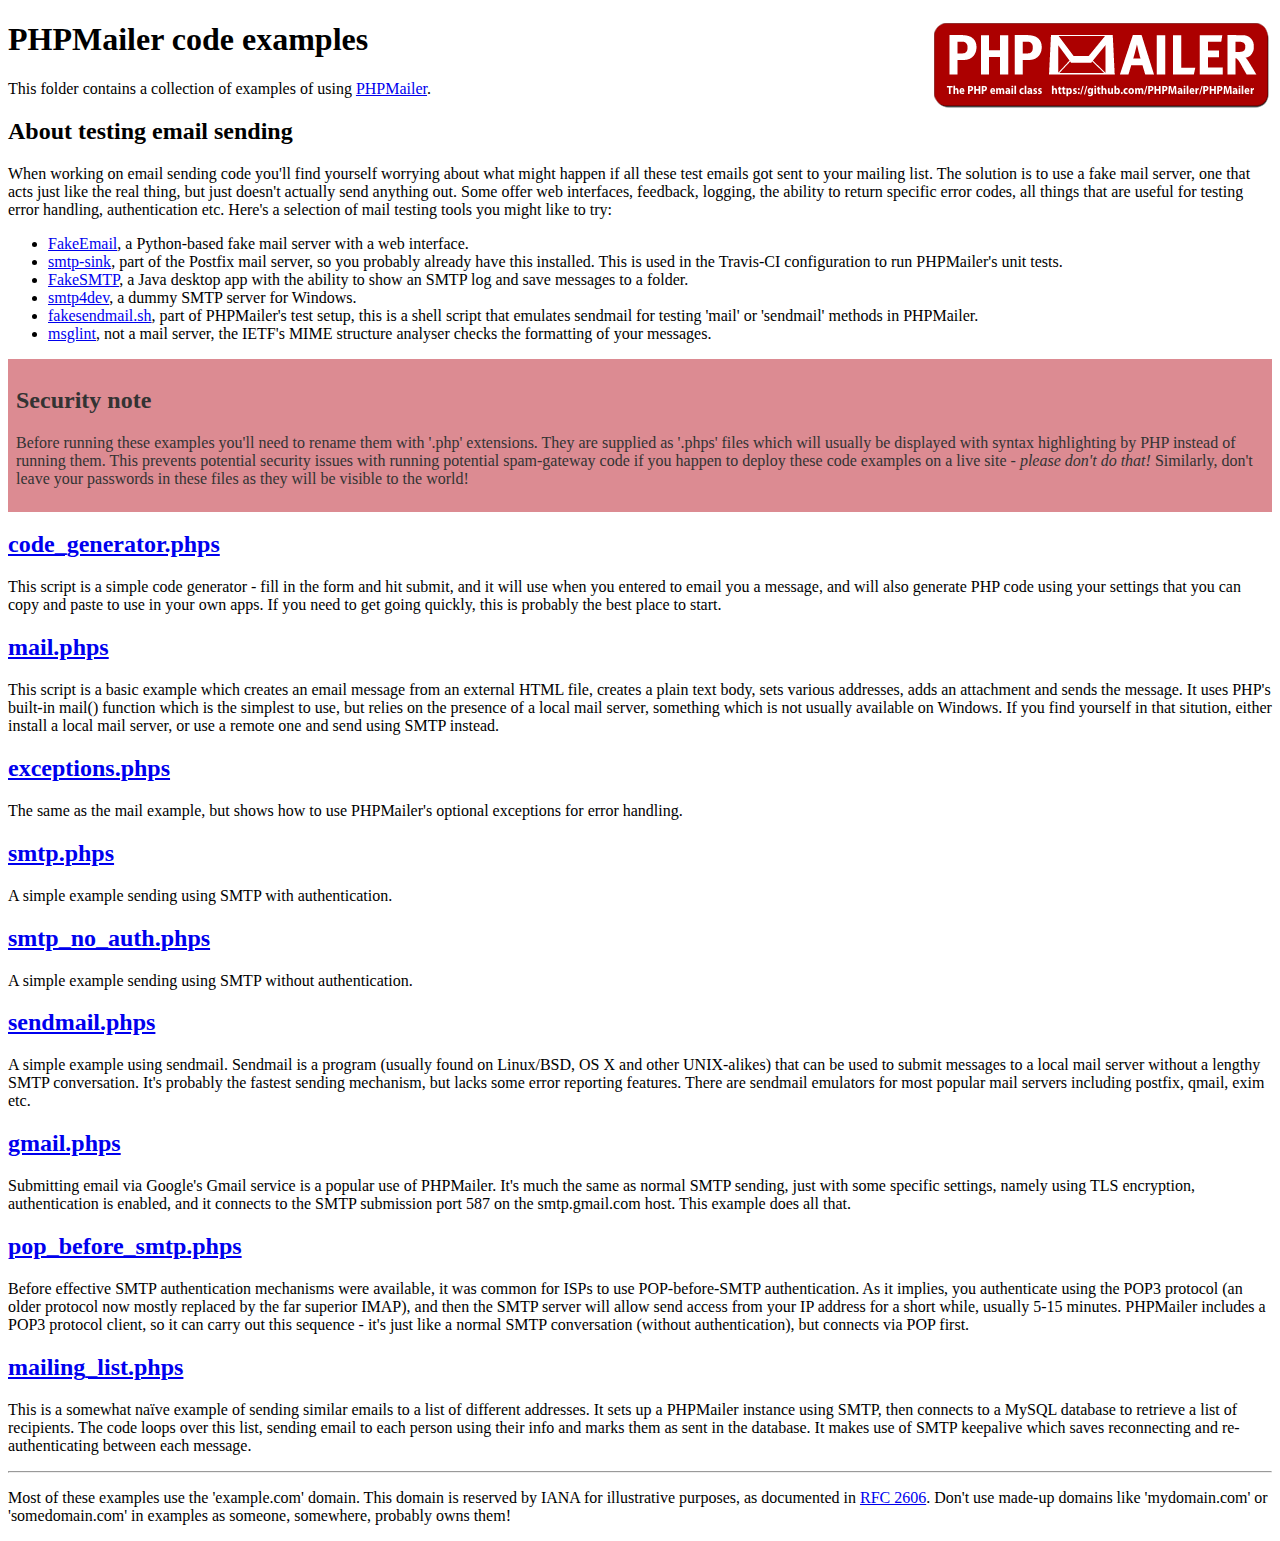
<file: includes/PHPMailer/examples/index.html>
<!DOCTYPE html>
<html>
<head>
	<meta http-equiv="Content-Type" content="text/html; charset=utf-8" />
	<title>PHPMailer Examples</title>
</head>
<body>
<h1>PHPMailer code examples<a href="https://github.com/PHPMailer/PHPMailer"><img src="images/phpmailer.png" style="float:right; border:0;" alt="PHPMailer logo"></a></h1>
<p>This folder contains a collection of examples of using <a href="https://github.com/PHPMailer/PHPMailer">PHPMailer</a>.</p>
<h2>About testing email sending</h2>
<p>When working on email sending code you'll find yourself worrying about what might happen if all these test emails got sent to your mailing list. The solution is to use a fake mail server, one that acts just like the real thing, but just doesn't actually send anything out. Some offer web interfaces, feedback, logging, the ability to return specific error codes, all things that are useful for testing error handling, authentication etc. Here's a selection of mail testing tools you might like to try:</p>
<ul>
  <li><a href="https://github.com/isotoma/FakeEmail">FakeEmail</a>, a Python-based fake mail server with a web interface.</li>
  <li><a href="http://www.postfix.org/smtp-sink.1.html">smtp-sink</a>, part of the Postfix mail server, so you probably already have this installed. This is used in the Travis-CI configuration to run PHPMailer's unit tests.</li>
  <li><a href="https://github.com/Nilhcem/FakeSMTP">FakeSMTP</a>, a Java desktop app with the ability to show an SMTP log and save messages to a folder.</li>
  <li><a href="http://smtp4dev.codeplex.com">smtp4dev</a>, a dummy SMTP server for Windows.</li>
  <li><a href="https://github.com/PHPMailer/PHPMailer/blob/master/test/fakesendmail.sh">fakesendmail.sh</a>, part of PHPMailer's test setup, this is a shell script that emulates sendmail for testing 'mail' or 'sendmail' methods in PHPMailer.</li>
  <li><a href="http://tools.ietf.org/tools/msglint/">msglint</a>, not a mail server, the IETF's MIME structure analyser checks the formatting of your messages.</li>
</ul>
<div style="padding: 8px; color: #333333; background-color: #dc8b92">
<h2>Security note</h2>
<p>Before running these examples you'll need to rename them with '.php' extensions. They are supplied as '.phps' files which will usually be displayed with syntax highlighting by PHP instead of running them. This prevents potential security issues with running potential spam-gateway code if you happen to deploy these code examples on a live site - <em>please don't do that!</em> Similarly, don't leave your passwords in these files as they will be visible to the world!</p>
</div>
<h2><a href="code_generator.phps">code_generator.phps</a></h2>
<p>This script is a simple code generator - fill in the form and hit submit, and it will use when you entered to email you a message, and will also generate PHP code using your settings that you can copy and paste to use in your own apps. If you need to get going quickly, this is probably the best place to start.</p>
<h2><a href="mail.phps">mail.phps</a></h2>
<p>This script is a basic example which creates an email message from an external HTML file, creates a plain text body, sets various addresses, adds an attachment and sends the message. It uses PHP's built-in mail() function which is the simplest to use, but relies on the presence of a local mail server, something which is not usually available on Windows. If you find yourself in that sitution, either install a local mail server, or use a remote one and send using SMTP instead.</p>
<h2><a href="exceptions.phps">exceptions.phps</a></h2>
<p>The same as the mail example, but shows how to use PHPMailer's optional exceptions for error handling.</p>
<h2><a href="smtp.phps">smtp.phps</a></h2>
<p>A simple example sending using SMTP with authentication.</p>
<h2><a href="smtp_no_auth.phps">smtp_no_auth.phps</a></h2>
<p>A simple example sending using SMTP without authentication.</p>
<h2><a href="sendmail.phps">sendmail.phps</a></h2>
<p>A simple example using sendmail. Sendmail is a program (usually found on Linux/BSD, OS X and other UNIX-alikes) that can be used to submit messages to a local mail server without a lengthy SMTP conversation. It's probably the fastest sending mechanism, but lacks some error reporting features. There are sendmail emulators for most popular mail servers including postfix, qmail, exim etc.</p>
<h2><a href="gmail.phps">gmail.phps</a></h2>
<p>Submitting email via Google's Gmail service is a popular use of PHPMailer. It's much the same as normal SMTP sending, just with some specific settings, namely using TLS encryption, authentication is enabled, and it connects to the SMTP submission port 587 on the smtp.gmail.com host. This example does all that.</p>
<h2><a href="pop_before_smtp.phps">pop_before_smtp.phps</a></h2>
<p>Before effective SMTP authentication mechanisms were available, it was common for ISPs to use POP-before-SMTP authentication. As it implies, you authenticate using the POP3 protocol (an older protocol now mostly replaced by the far superior IMAP), and then the SMTP server will allow send access from your IP address for a short while, usually 5-15 minutes. PHPMailer includes a POP3 protocol client, so it can carry out this sequence - it's just like a normal SMTP conversation (without authentication), but connects via POP first.</p>
<h2><a href="mailing_list.phps">mailing_list.phps</a></h2>
<p>This is a somewhat naïve example of sending similar emails to a list of different addresses. It sets up a PHPMailer instance using SMTP, then connects to a MySQL database to retrieve a list of recipients. The code loops over this list, sending email to each person using their info and marks them as sent in the database. It makes use of SMTP keepalive which saves reconnecting and re-authenticating between each message.</p>
<hr>
<p>Most of these examples use the 'example.com' domain. This domain is reserved by IANA for illustrative purposes, as documented in <a href="http://tools.ietf.org/html/rfc2606">RFC 2606</a>. Don't use made-up domains like 'mydomain.com' or 'somedomain.com' in examples as someone, somewhere, probably owns them!</p>
</body>
</html>
</file>
